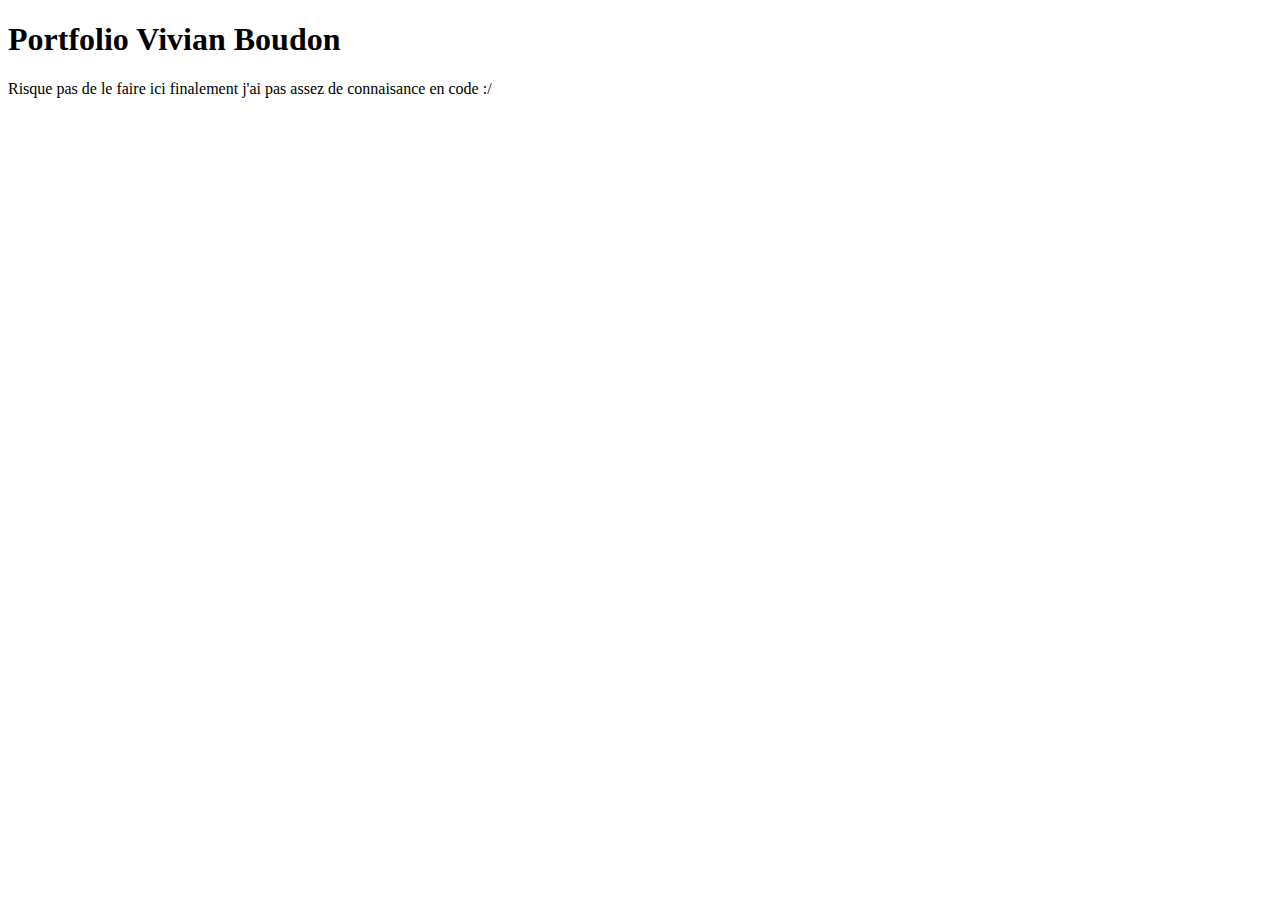
<file: Portefolio/index.html>
<!Doctype Html>
<Html>
<header>
	<title>Portfolio</title>
	<h1>Portfolio Vivian Boudon</h1>
</header>
<Body>
	<p>Risque pas de le faire ici finalement j'ai pas assez de connaisance en code :/</p>
</Body>
</Html>
</file>
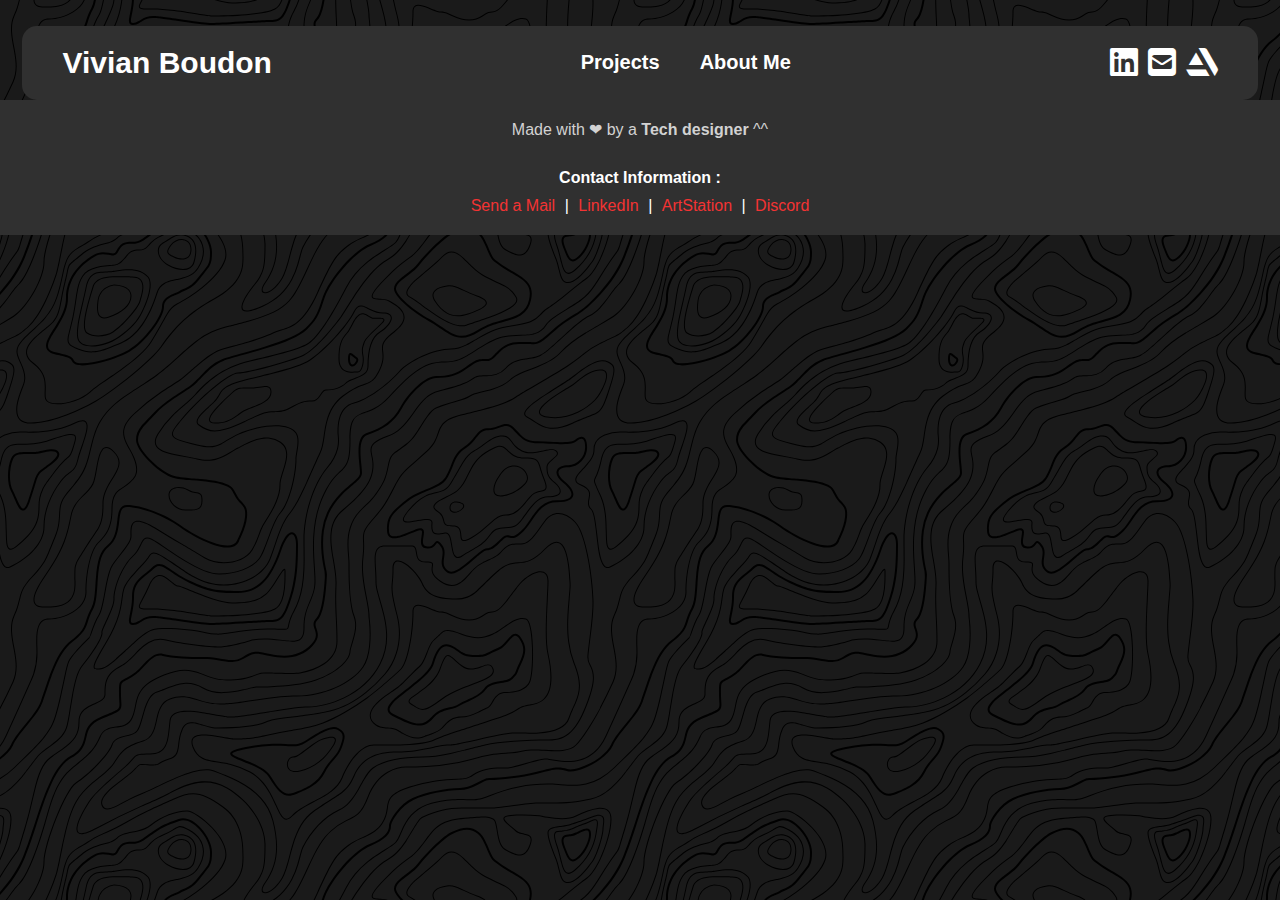
<file: Project_Pages/Copy Me Template.html>
<!DOCTYPE html>
<html lang="en" data-theme="dark">
    <head>
        <meta charset="UTF-8" />
        <meta name="viewport" content="width=device-width, initial-scale=1.0" />

        <title>Vivian Boudon - Page</title>
        <script>
            document.title =
                "Vivian Boudon - " +
                document.location.pathname
                    .split("/")
                    .pop()
                    .split(".")[0]
                    .replace(/([A-Z])/g, " $1")
                    .trim();
        </script>
        <link
            rel="shortcut icon"
            href="../Assets/SVG/Logo.svg"
            type="image/svg+xml"
        />

        <link rel="stylesheet" type="text/css" href="../styles.css" />
        <script src="../Scripts/IncludeHTML.js"></script>
    </head>
    <body>
        <div w3-include-html="Header.html"></div>

        <!-- Content -->

        <footer w3-include-html="Footer.html"></footer>

        <script src="../Scripts/script.js" defer></script>
    </body>
</html>
</file>
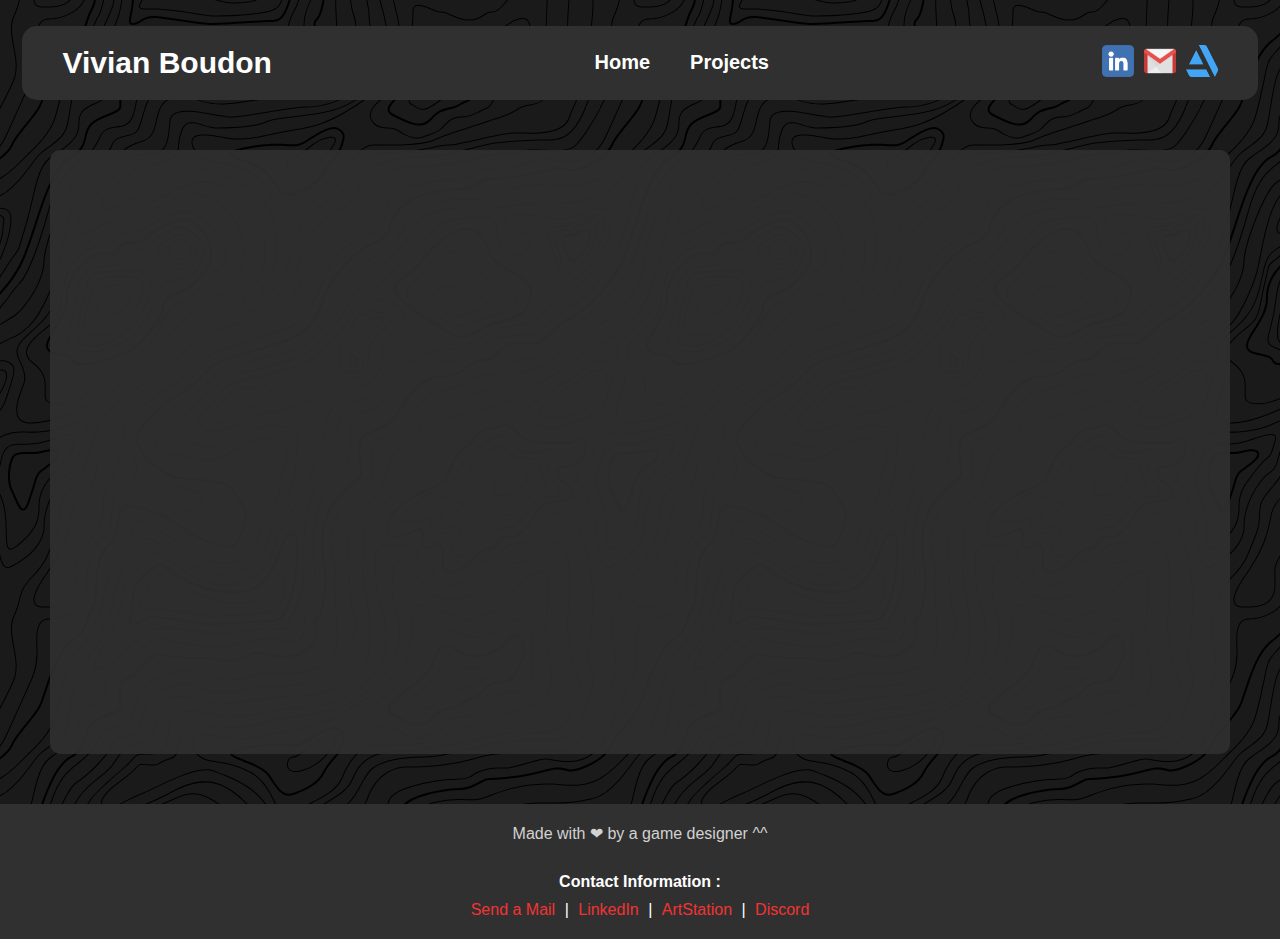
<file: Project_Pages/DiscordLink.html>
<!DOCTYPE html>
<html lang="en" data-theme="dark">
    <head>
        <meta charset="UTF-8" />
        <meta name="viewport" content="width=device-width, initial-scale=1.0" />

        <title>Vivian Boudon - Page</title>
        <script>
            document.title =
                "Vivian Boudon - " +
                document.location.pathname
                    .split("/")
                    .pop()
                    .split(".")[0]
                    .replace(/([A-Z])/g, " $1")
                    .trim();
        </script>
        <link
            rel="shortcut icon"
            href="../Assets/SVG/Logo.svg"
            type="image/svg+xml"
        />

        <link rel="stylesheet" type="text/css" href="../styles.css" />
        <script src="../Scripts/IncludeHTML.js"></script>
    </head>
    <body>
        <header>
            <div class="logo">
                <a href="../index.html" class="no-underline">
                    <h3>Vivian Boudon</h3>
                </a>
            </div>
            <nav>
                <ul class="navbar-menu">
                    <li><a href="../index.html#home">Home</a></li>
                    <li><a href="../index.html#projects">Projects</a></li>
                </ul>
            </nav>
            <div class="toggle">
                <!--<label class="label">&#x1F319;</label>-->
                <a
                    href="https://www.linkedin.com/in/vivian-boudon/"
                    class="no-underline"
                    target="_blank"
                >
                    <img
                        src="../Assets/Icons/Linkedin-logo.png"
                        height="32px"
                        width="32px"
                    />
                </a>
                <a href="#" class="no-underline" id="copy-link">
                    <img
                        src="../Assets/Icons/Gmail-logo.png"
                        height="32px"
                        width="32px"
                    />
                </a>
                <a
                    href="https://vivianb11.artstation.com/"
                    class="no-underline"
                    target="_blank"
                >
                    <img
                        src="../Assets/Icons/Artstation-logo.png"
                        height="32px"
                        width="32px"
                    />
                </a>
            </div>
        </header>

        <section>
            <div align="center">
                <iframe
                    src="https://discord.com/widget?id=640170753601437717&theme=dark"
                    width="350"
                    height="500"
                    display="block"
                    allowtransparency="true"
                    frameborder="0"
                    sandbox="allow-popups allow-popups-to-escape-sandbox allow-same-origin allow-scripts"
                ></iframe>
            </div>
        </section>

        <footer>
            <div class="love-message">
                <p>Made with ❤ by a game designer ^^</p>
            </div>
            <!-- <div class="footer-container"> -->
            <!-- <div class="left-side"> -->
            <div class="contact-info">
                <h4>Contact Information :</h4>
                <a href="mailto:vivianb.pro@gmail.com">Send a Mail</a>
                <span>|</span>
                <a
                    href="https://www.linkedin.com/in/vivian-boudon/"
                    target="_blank"
                >
                    LinkedIn
                </a>
                <span>|</span>

                <a href="https://www.artstation.com/vivianb11" target="_blank">
                    ArtStation
                </a>
                <span>|</span>
                <a href="Project_Pages/DiscordLink.html"> Discord</a>
            </div>
            <!-- </div> -->
            <!-- <div class="right-side">
                    <div class="additional-links">
                        <h4>Links :</h4>
                        <a href="#">None available yet !</a>
                        <a href="#">About</a>
                        <p></p>
                        <a href="#">Portfolio</a>
                        <p></p>
                        <a href="#">Projects</a>
                        <p></p>
                        <a href="#">Resume</a>
                    </div> 
                </div>-->
            <!-- </div> -->
        </footer>

        <script src="../Scripts/script.js" defer></script>
    </body>
</html>
</file>
<file: styles.css>
html {
    scroll-behavior: smooth;
}

html body {
    max-width: 100%;
    overflow-x: hidden;
}

[data-theme="dark"] {
    --primary-color: rgba(48, 48, 48, 1);
    --secondary-color: rgba(48, 48, 48, 0.9);
    --accent-color: rgba(243, 51, 51, 1);
    --background-color: rgba(30, 30, 30, 1);
    --text-color: rgba(255, 255, 255, 1);
    --muted-text-color: rgb(210, 210, 210);
}

[data-theme="light"] {
    --primary-color: rgba(255, 255, 255, 1);
    --secondary-color: rgba(240, 240, 240, 1);
    --accent-color: rgba(0, 122, 255, 1);
    --background-color: rgba(255, 255, 255, 1);
    --text-color: rgba(0, 0, 0, 1);
    --muted-text-color: rgb(60, 60, 60);
}

img {
    filter: none;
}

header {
    background-color: var(--primary-color);
    color: var(--text-color);
    width: 95%;
    padding-left: 10px;
    padding-right: 10px;
    display: flex;
    justify-content: space-between;
    align-items: center;
    border-radius: 15px;
    margin: 0 auto;
    margin-top: 2%;
    max-width: 100%;
}

.logo {
    white-space: nowrap;
    margin: 20px;
}

.logo a h3 {
    padding-left: 5%;
    padding-right: 10%;
    margin: 0px;
}

.navbar-menu {
    list-style: none;
    display: flex;
    margin: 0;
    padding: 0;
}

.navbar-menu li {
    margin-left: 20px;
}

.navbar-menu li:first-child {
    margin-left: 0;
}

.navbar-menu li a {
    color: var(--text-color);
    font-weight: bold;
    text-decoration: none;
    transition: all 0.2s ease-in-out;
    font-size: 125%;

    white-space: nowrap;
    overflow: hidden;
    text-overflow: ellipsis;
}

.navbar-menu li a:hover {
    color: var(--accent-color);
}

header .toggle a:hover {
    color: var(--accent-color);
}

body {
    background-color: rgb(26, 26, 26);
    background-image: url(Assets/SVG/topography.svg);
    fill-opacity: 0.16;
    color: var(--text-color);
    font-family: Arial, sans-serif;
    margin: 0;
    padding: 0;
    box-sizing: border-box;
}

#contact p,
#about p,
#home p {
    text-align: justify;
}

#home {
    text-align: center;
}

.welcome-text {
    color: rgb(255, 255, 241);
    text-align: justify;
    margin-top: 20px;
    max-width: 100%;
    margin: 0 auto;
}

.grid {
    display: grid;
    grid-template-columns: repeat(auto-fit, minmax(350px, 1fr));
    grid-gap: 20px;
    text-align: center;
    align-items: center;
    align-content: center;
    margin: 0 auto;
}

.grid-2 {
    grid-template-columns: repeat(2, 1fr);
}

.Welcome_grid {
    display: flex;
    flex-wrap: wrap;
    justify-content: center;
    flex-direction: row;
    -ms-flex-align: center;
    align-items: center;
    padding: 8px;
    gap: 5%;
    margin: 0%;
}

a {
    text-decoration: none;
    color: inherit;
}

.item {
    background-color: var(--background-color);
    border-radius: 10px;
    box-shadow: 0px 0px 10px #000000;
    padding: 20px;
    max-height: 540px;
    aspect-ratio: 3/4;

    display: flex;
    flex-direction: column;
    align-items: center;
    justify-content: center;
}

.item:last-child {
    aspect-ratio: 0;
}

.item img,
video {
    display: block;
    margin: auto;
    max-width: 85%;
    max-height: 50%;
    object-fit: contain;
    /* margin-top: 0; */
    border-radius: 10px;
    text-align: center;
}

.item .void {
    display: flex;
    flex: 1 1 0;
}

/* .item img:hover{
  opacity: 0;
  transition: ease-in-out 0.5s;
} */

.item video {
    animation-play-state: running;
}

/* .item video:hover{
  display: block;
  animation-play-state: running;
} */

.item h2 {
    margin: 2%;
}

.item p {
    margin: auto;
}

.card-deck {
    display: flex;
    justify-content: center;
    align-items: center;
    position: relative;
    margin: auto;
    max-width: 260px;
}

.card {
    display: flex;
    /* width: 240px;
  height: 260px; */
    min-width: 240px;
    min-height: 260px;
    padding: 8px 16px;
    flex-direction: column;
    align-items: center;
    gap: 8px;

    background: var(--background-color);
    border-radius: 10px;
    box-shadow: 0 0 5px rgba(0, 0, 0, 0.3);
    margin: 10px;
    position: absolute;

    /* Annimation */
    opacity: 0;
    transition: transform 0.5s ease-in-out, opacity 0.5s ease-in-out;

    /* color: #fff; */

    transform: scale(0.95);
}

.card.active {
    width: 100%;
    height: 100%;
    opacity: 1;
    position: relative;
    overflow: hidden;

    transform: scale(1);
}

.card.active h2,
.card h2 {
    height: 10%;
    margin-top: 10%;
    margin-bottom: 5px;
    margin-left: 15px;
    margin-right: 15px;
}

.cardContent {
    display: block;
    height: 100px;
}

.cardContent ul li {
    list-style: none;
    text-decoration: none;
    padding-bottom: 1rem;
    padding-inline-end: none;
}

.cardContent ul li:last-child {
    padding-bottom: 0;
}

.cardContent ul,
.cardContent p {
    display: block;
    flex-direction: column;
    justify-content: center;
    align-items: center;
    position: absolute;
    text-align: center;
    align-self: stretch;
    top: 45%;
    left: 40%;
    transform: translate(-25%, -25%);
    padding: 0;
    margin: 0;
}

.cardContent p {
    margin-left: -5%;
}

.triangle {
    position: absolute;
    top: 50%;
    /* transform: translateY(-50%); */
    /* width: auto;
    height: auto; */
    border-top: 10px solid transparent;
    border-bottom: 10px solid transparent;
    cursor: pointer;
    background-color: rgba(0, 0, 0, 0);
}

.triangle.prev {
    left: 10px;
    border-right: 10px solid rgba(255, 255, 255, 0.7);
}

.triangle.next {
    right: 10px;
    border-left: 10px solid rgba(255, 255, 255, 0.7);
}

.controls {
    display: flex;
    justify-content: center;
    margin-top: 20px;
}

.controls .triangle:not(:last-child) {
    margin-right: 10px;
}

footer {
    background-color: var(--primary-color);
    color: var(--text-color);
    text-align: center;
    padding: 20px 20px;
    box-sizing: border-box;
}

.footer-container {
    display: grid;
    grid-template-columns: 1fr 1fr;
    gap: 20px;
}

.left-side,
.right-side {
    display: flex;
    flex-direction: row;
    align-items: center;
    justify-content: center;
}

.contact-info,
.additional-links {
    text-align: center;
    flex: 1 0 0;
}

.love-message {
    text-align: center;
    align-items: center;
    justify-content: center;
    margin-bottom: 30px;
    display: block;
}

.left-side {
    border-right: 1px solid var(--text-color);
    padding-right: 20px;
}

h4 {
    margin-top: 0;
    margin-bottom: 10px;
}

footer a {
    color: var(--accent-color);
    text-decoration: none;
    padding: 5px;
}

footer a:hover {
    color: #e49b56;
    text-decoration: underline;
}

.copy-info {
    display: none;
}

.toggle {
    display: flex;
    align-items: center;
    justify-content: space-between;
    margin-right: 20px;
}

.toggle a {
    margin-right: 10px;
}

.toggle img {
    aspect-ratio: 1/1;
}

.label {
    font-size: 26px;
    cursor: pointer;
}

section {
    background-color: var(--secondary-color);
    border-radius: 10px;
    padding: 50px;
    margin: 50px;
}

p {
    margin: 0;
    font-size: 16px;
    color: var(--muted-text-color);
}

h1 {
    font-size: 36px;
    font-weight: bold;
    text-align: center;
    margin-top: 10px;
    margin-bottom: 50px;
}

h3 {
    padding-left: 20px;
    font-size: 30px;
}

nav ul {
    list-style: none;
    margin: 0;
    padding: 0;
    display: flex;
    justify-content: flex-end;
    align-items: center;
}

nav li {
    margin-right: 20px;
}

nav a {
    color: var(--text-color);
    text-decoration: none;
}

/* width and height of the scrollbar */
::-webkit-scrollbar {
    width: 10px;
    height: 10px;
}

/* background color of the scrollbar */
::-webkit-scrollbar-track {
    background-color: var(--primary-color);
}

/* color of the scrollbar handle */
::-webkit-scrollbar-thumb {
    background-color: #555;
    border-radius: 5px;
}

/* on hover, change color of scrollbar handle */
::-webkit-scrollbar-thumb:hover {
    background-color: #888;
}

.hidden {
    display: none;
}

.popup {
    position: fixed;
    top: -100px;
    left: 50%;
    transform: translateX(-50%);
    background-color: var(--primary-color);
    border-radius: 30px;
    box-shadow: 0 2px 4px rgba(0, 0, 0, 0.2);
    padding: 10px;
    transition: top 0.5s ease-out;
    margin-top: 10px;
}

.popup-content {
    text-align: center;
    display: flex;
    justify-content: center;
    align-items: center;
}

.popup h4 {
    margin: 0;
}

.Button.Grid {
    display: flex;
    flex-direction: row;
    justify-content: center;
    gap: 5%;
    margin-top: 5%;
}

.highlight {
    color: white;
    border-radius: 2rem;
    padding: 10px 15px;
    margin-left: 5px;
    background-color: hsla(280, 75%, 50%, 0.5);
    text-decoration: none;
    margin: 10px;
    width: fit-content;
    white-space: nowrap;
}

.highlight i {
    margin-right: 5px;
}

/* mobile version */

@media only screen and (max-width: 768px) {
    .logo {
        display: none;
    }

    header {
        padding: 5%;
        margin: 2%;
        display: flex;
        gap: auto;
        max-width: 86%;
    }

    header .toggle {
        margin-left: auto;
        margin-right: 0;
    }

    section {
        padding: 5%;
        margin: 20px;
    }

    .grid {
        grid-template-columns: 1fr;
    }

    .welcome-text {
        max-width: 100%;
        padding: 0 20px;
    }
}
</file>
